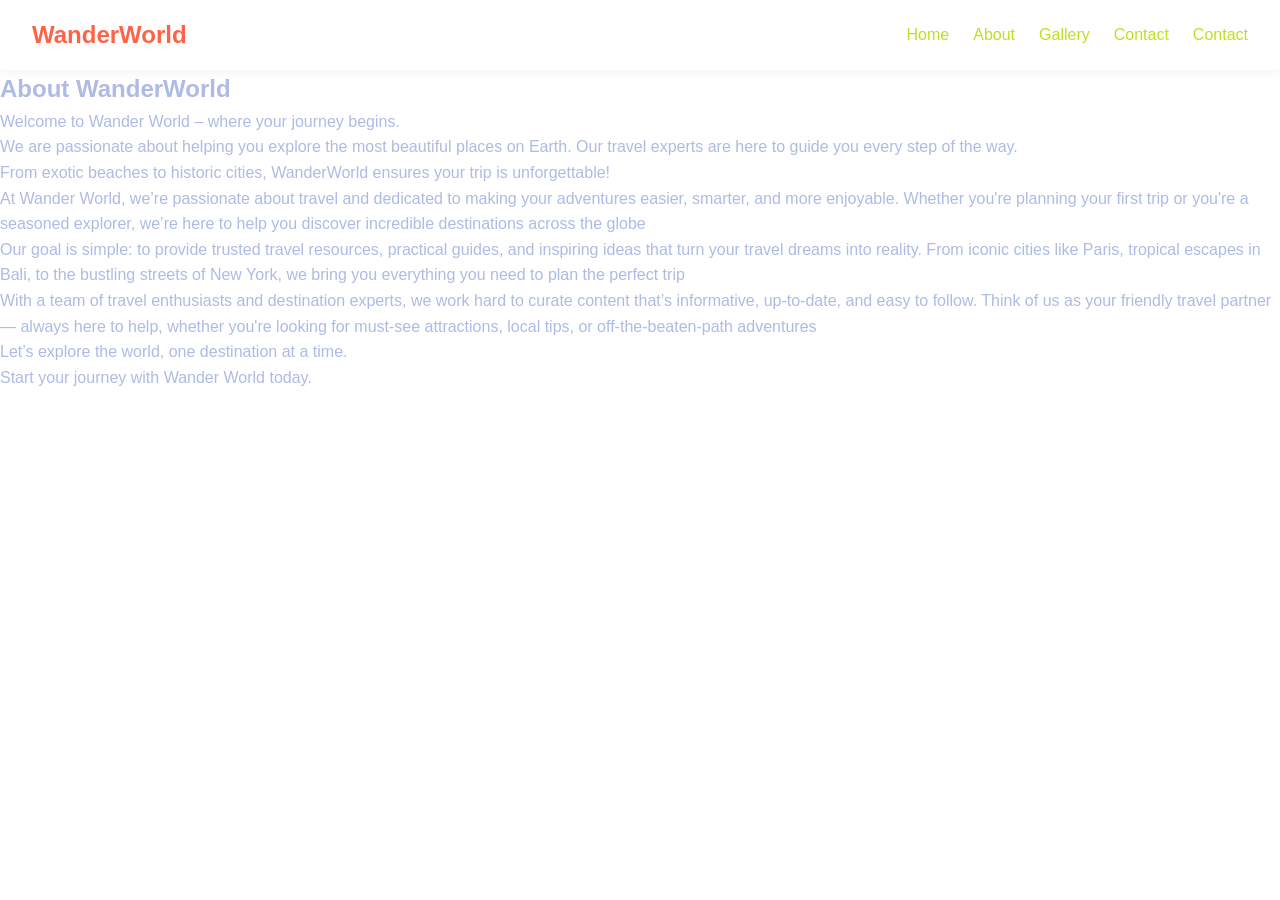
<file: about.html>
<!DOCTYPE html>
<html lang="en">
<head>
  <meta charset="UTF-8" />
  <title>About Us - WanderWorld</title>
  <link rel="stylesheet" href="style.css" />
</head>
<body>

  <nav class="navbar">
  <div class="container">
    <a href="index.html" class="logo">WanderWorld</a>
    <ul class="nav-links">
      <li><a href="index.html">Home</a></li>
      <li><a href="about.html">About</a></li>
      <li><a href="gallery.html">Gallery</a></li>
      <li><a href="contact.html">Contact</a></li>
      <li><a href="booking.html">Contact</a></li>
    </ul>
  </div>
</nav>

  <section class="about">
    <div class="container">
      <h2>About WanderWorld</h2>
      <p>Welcome to Wander World – where your journey begins.</p>
      <p>We are passionate about helping you explore the most beautiful places on Earth. Our travel experts are here to guide you every step of the way.</p>
      <p>From exotic beaches to historic cities, WanderWorld ensures your trip is unforgettable!</p>
      <p>At Wander World, we’re passionate about travel and dedicated to making your adventures easier, smarter, and more enjoyable. Whether you're planning your first trip or you're a seasoned explorer, we’re here to help you discover incredible destinations across the globe</p>
      <p>Our goal is simple: to provide trusted travel resources, practical guides, and inspiring ideas that turn your travel dreams into reality. From iconic cities like Paris, tropical escapes in Bali, to the bustling streets of New York, we bring you everything you need to plan the perfect trip</p>
      <p>With a team of travel enthusiasts and destination experts, we work hard to curate content that’s informative, up-to-date, and easy to follow. Think of us as your friendly travel partner — always here to help, whether you're looking for must-see attractions, local tips, or off-the-beaten-path adventures</p>
      <p>Let’s explore the world, one destination at a time.</p>
      <p>Start your journey with Wander World today.</p>
    </div>
  </section>

</body>
</html>
</file>
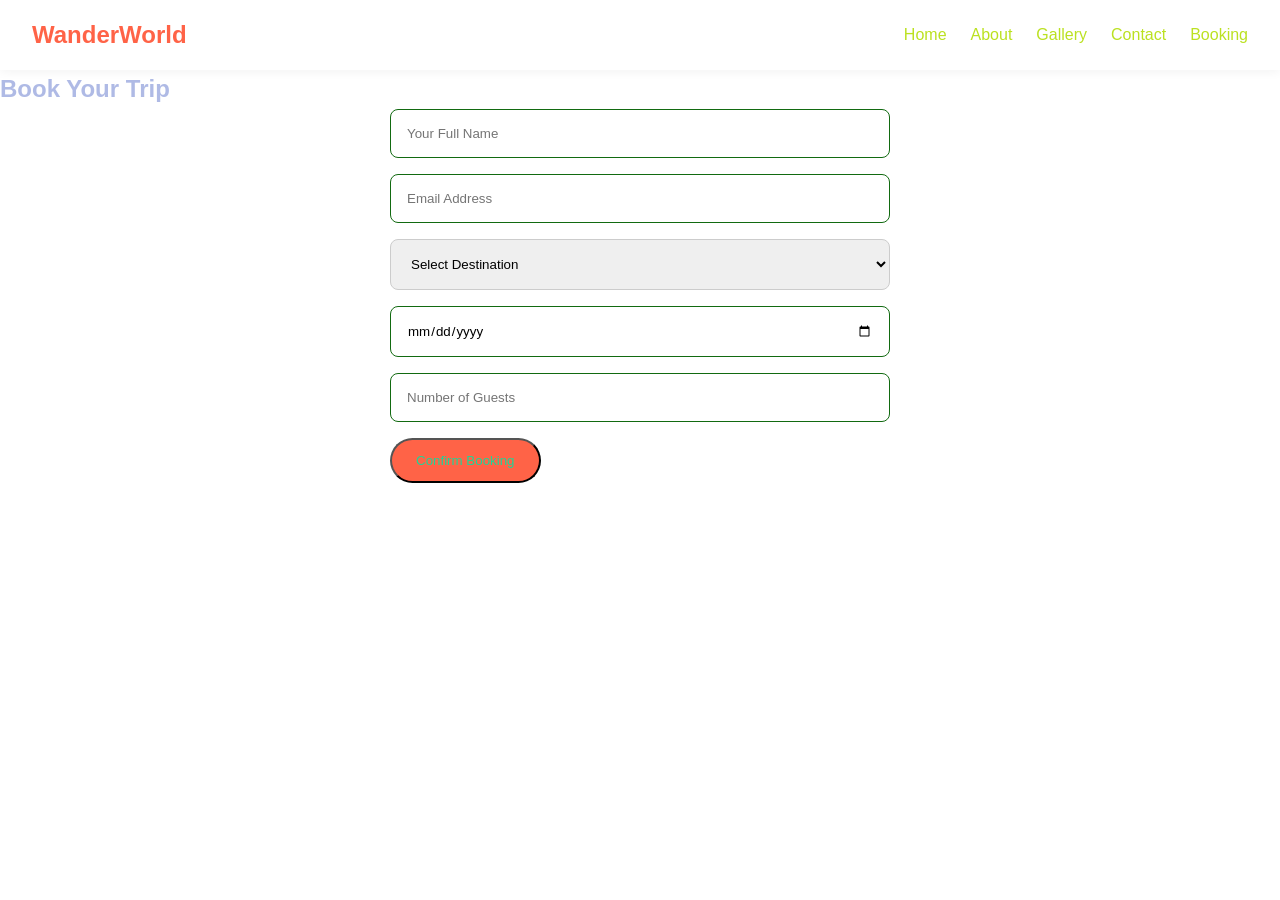
<file: booking.html>
<!DOCTYPE html>
<html lang="en">
<head>
  <meta charset="UTF-8" />
  <title>Booking - WanderWorld</title>
  <link rel="stylesheet" href="style.css" />
</head>
<body>

  <!-- Navbar -->
  <nav class="navbar">
    <div class="container">
      <a href="index.html" class="logo">WanderWorld</a>
      <ul class="nav-links">
        <li><a href="index.html">Home</a></li>
        <li><a href="about.html">About</a></li>
        <li><a href="gallery.html">Gallery</a></li>
        <li><a href="contact.html">Contact</a></li>
        <li><a href="booking.html">Booking</a></li>
      </ul>
    </div>
  </nav>

  <!-- Booking Form Section -->
  <section class="contact">
    <div class="container">
      <h2>Book Your Trip</h2>
      <form>
        <input type="text" placeholder="Your Full Name" >
        <input type="email" placeholder="Email Address" >
        <select >
          <option value="" disabled selected>Select Destination</option>
          <option>Paris</option>
          <option>Bali</option>
          <option>New York</option>
          <option>Swiz</option>
          <option>Dubai</option>
          <option>Srilanka</option>
          <opiton>Singapore</opiton>
        </select>
        <input type="date" >
        <input type="number" placeholder="Number of Guests" min="1" >
        <button type="submit" class="btn">Confirm Booking</button>
      </form>
    </div>
  </section>

</body>
</html>
</file>
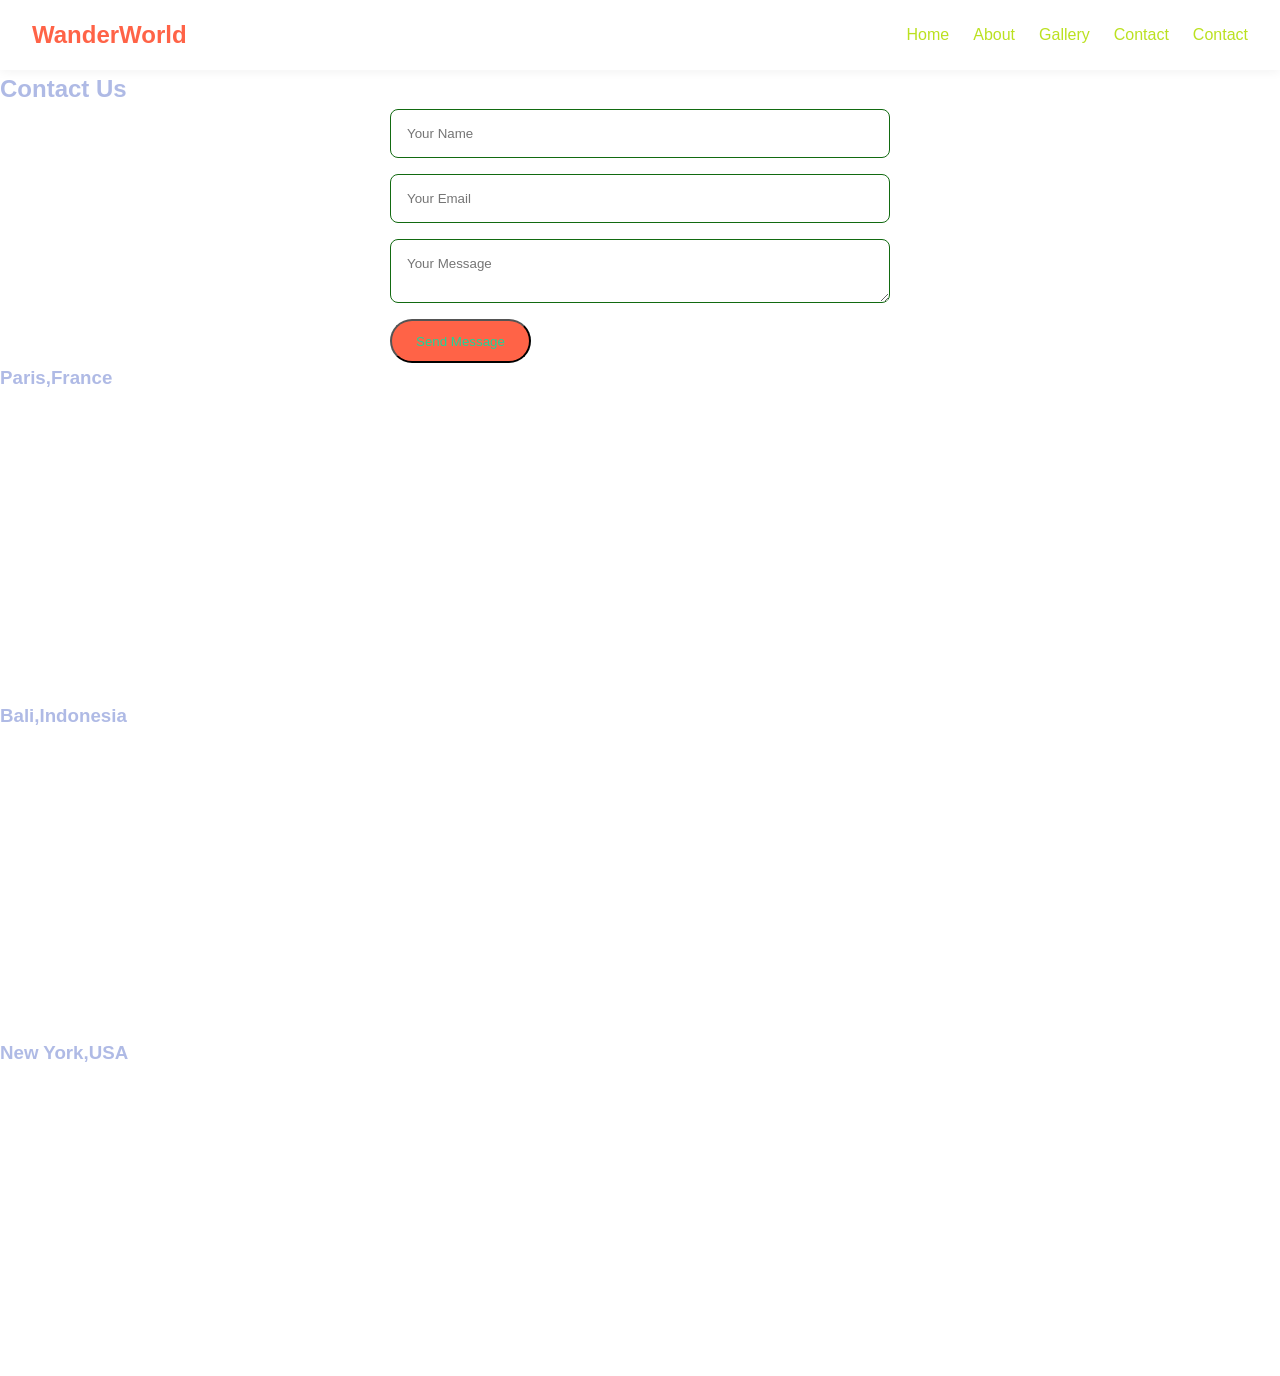
<file: contact.html>
<!DOCTYPE html>
<html lang="en">
<head>
  <meta charset="UTF-8" />
  <title>Contact - WanderWorld</title>
  <link rel="stylesheet" href="style.css" />
</head>
<body>

  <nav class="navbar">
  <div class="container">
    <a href="index.html" class="logo">WanderWorld</a>
    <ul class="nav-links">
      <li><a href="index.html">Home</a></li>
      <li><a href="about.html">About</a></li>
      <li><a href="gallery.html">Gallery</a></li>
      <li><a href="contact.html">Contact</a></li>
      <li><a href="booking.html">Contact</a></li>
    </ul>
  </div>
</nav>

  <section class="contact">
    <div class="container">
      <h2>Contact Us</h2>
      <form>
        <input type="text" placeholder="Your Name" >
        <input type="email" placeholder="Your Email" >
        <textarea placeholder="Your Message" ></textarea>
        <button type="submit" class="btn">Send Message</button>
      </form>
    </div>
  </section>
  <h3>Paris,France</h3>
  <iframe src="https://www.google.com/maps/embed?pb=!1m28!1m12!1m3!1d27462158.722614072!2d19.239805797782925!3d32.83692902183594!2m3!1f0!2f0!3f0!3m2!1i1024!2i768!4f13.1!4m13!3e4!4m5!1s0x30635ff06b92b791%3A0xd78c4fa1854213a6!2sIndia!3m2!1d20.593684!2d78.96288!4m5!1s0x47e66e2964e34e2d%3A0x8ddca9ee380ef7e0!2sEiffel%20Tower%2C%20Av.%20Gustave%20Eiffel%2C%2075007%20Paris%2C%20France!3m2!1d48.858370099999995!2d2.2944812999999997!5e0!3m2!1sen!2sin!4v1752310570320!5m2!1sen!2sin" width="600" height="300" style="border:0;" allowfullscreen="" loading="lazy" referrerpolicy="no-referrer-when-downgrade"></iframe>
  <h3>Bali,Indonesia</h3>
  <iframe src="https://www.google.com/maps/embed?pb=!1m28!1m12!1m3!1d16253151.73992113!2d86.39031085538822!3d5.987217191631126!2m3!1f0!2f0!3f0!3m2!1i1024!2i768!4f13.1!4m13!3e4!4m5!1s0x30635ff06b92b791%3A0xd78c4fa1854213a6!2sIndia!3m2!1d20.593684!2d78.96288!4m5!1s0x2dd141d3e8100fa1%3A0x24910fb14b24e690!2sBali%2C%20Indonesia!3m2!1d-8.4095178!2d115.18891599999999!5e0!3m2!1sen!2sin!4v1752310825693!5m2!1sen!2sin" width="600" height="300" style="border:0;" allowfullscreen="" loading="lazy" referrerpolicy="no-referrer-when-downgrade"></iframe>
  <h3>New York,USA</h3>
  <iframe src="https://www.google.com/maps/embed?pb=!1m28!1m12!1m3!1d60296875.90001681!2d-42.57012350021337!3d22.71971925668731!2m3!1f0!2f0!3f0!3m2!1i1024!2i768!4f13.1!4m13!3e4!4m5!1s0x30635ff06b92b791%3A0xd78c4fa1854213a6!2sIndia!3m2!1d20.593684!2d78.96288!4m5!1s0x89c24fa5d33f083b%3A0xc80b8f06e177fe62!2sNew%20York%2C%20NY%2C%20USA!3m2!1d40.7127753!2d-74.0059728!5e0!3m2!1sen!2sin!4v1752310907955!5m2!1sen!2sin" width="600" height="300" style="border:0;" allowfullscreen="" loading="lazy" referrerpolicy="no-referrer-when-downgrade"></iframe>
</body>
</html>
</file>
<file: style.css>
* {
  margin: 0;
  padding: 0;
  box-sizing: border-box;
}

body {
  font-family: 'Montserrat', sans-serif;
  line-height: 1.6;
  color: #2041b85c;
}

.hero {
  background: url('https://plus.unsplash.com/premium_photo-1680129304847-dd282aa9b989?w=600&auto=format&fit=crop&q=60&ixlib=rb-4.1.0&ixid=M3wxMjA3fDB8MHxzZWFyY2h8OXx8dHJhdmVsJTIwd2Vic2l0ZSUyMGhvbWVwYWdlJTIwaW1hZ2VzfGVufDB8fDB8fHww')no-repeat center center/cover;
  height: 100vh;
  display: flex;
  align-items: center;
  justify-content: center;
  text-align: center;
  color: rgba(147, 67, 129, 0.968);
  padding: 0 1rem;
}

.hero-text h1 {
  font-size: 3rem;
  margin-bottom: 0.5rem;
}

.hero-text p {
  font-size: 1.2rem;
  margin-bottom: 1.5rem;
}
.navbar {
  background: white;
  padding: 1rem 2rem;
  box-shadow: 0 2px 10px rgba(0,0,0,0.05);
  position: sticky;
  top: 0;
  z-index: 1000;
}

.navbar .container {
  display: flex;
  justify-content: space-between;
  align-items: center;
}

.logo {
  font-size: 1.5rem;
  font-weight: 700;
  color: #ff6347;
  text-decoration: none;
}

.nav-links {
  list-style: none;
  display: flex;
  gap: 1.5rem;
}

.nav-links li a {
  text-decoration: none;
  color: #bbe120;
  font-weight: 500;
}

.nav-links li a:hover {
  color: #ff6347;
}

.btn {
  padding: 0.8rem 1.5rem;
  background: #ff6347;
  color: rgb(29, 214, 152);
  text-decoration: none;
  border-radius: 25px;
  transition: background 0.3s;
}

.btn:hover {
  background: #e5533f;
}

.destinations {
  padding: 4rem 2rem;
  background: #3c83930e;
  text-align: center;
}

.destinations h2 {
  font-size: 2rem;
  margin-bottom: 2rem;
}

.grid {
  display: grid;
  gap: 2rem;
  grid-template-columns: repeat(auto-fit, minmax(250px, 1fr));
}

.card {
  background: rgba(255, 255, 255, 0.34);
  border-radius: 12px;
  box-shadow: 0 4px 8px rgba(0,0,0,0.1);
  overflow: hidden;
  transition: transform 0.3s;
}

.card:hover {
  transform: translateY(-5px);
}

.card img {
  width: 100%;
  height: 200px;
  object-fit: cover;
}

.card h3 {
  margin: 1rem 0 0.5rem;
}

.card p {
  padding: 0 1rem 1rem;
  font-size: 0.95rem;
}

.footer {
  background: #a4a0a0;
  color: rgba(234, 228, 228, 0.919);
  padding: 1rem;
  text-align: center;
}
.gallery .grid {
  display: grid;
  gap: 1rem;
  grid-template-columns: repeat(auto-fit, minmax(250px, 1fr));
}

.gallery img {
  width: 100%;
  border-radius: 10px;
  transition: transform 0.3s ease;
}

.gallery img:hover {
  transform: scale(1.05);
}
.contact form {
  display: flex;
  flex-direction: column;
  gap: 1rem;
  max-width: 500px;
  margin: auto;
}
.contact select {
  padding: 1rem;
  border-radius: 8px;
  border: 1px solid #ccc;
  font-family: inherit;
}

.contact input,
.contact textarea {
  padding: 1rem;
  border-radius: 8px;
  border: 1px solid #126a11;
  font-family: inherit;
}

.contact button {
  align-self: flex-start;
}
@media (prefers-color-scheme: dark) {
  body {
    background: #121212;
    color: #244e7e;
  }
  .navbar, .card, .contact form, .gallery img {
    background: #1f1f1f;
    color: rgb(35, 44, 148);
  }
  .btn {
    background: #ff6347;
    color: rgb(48, 141, 151);
  }
}
</file>
